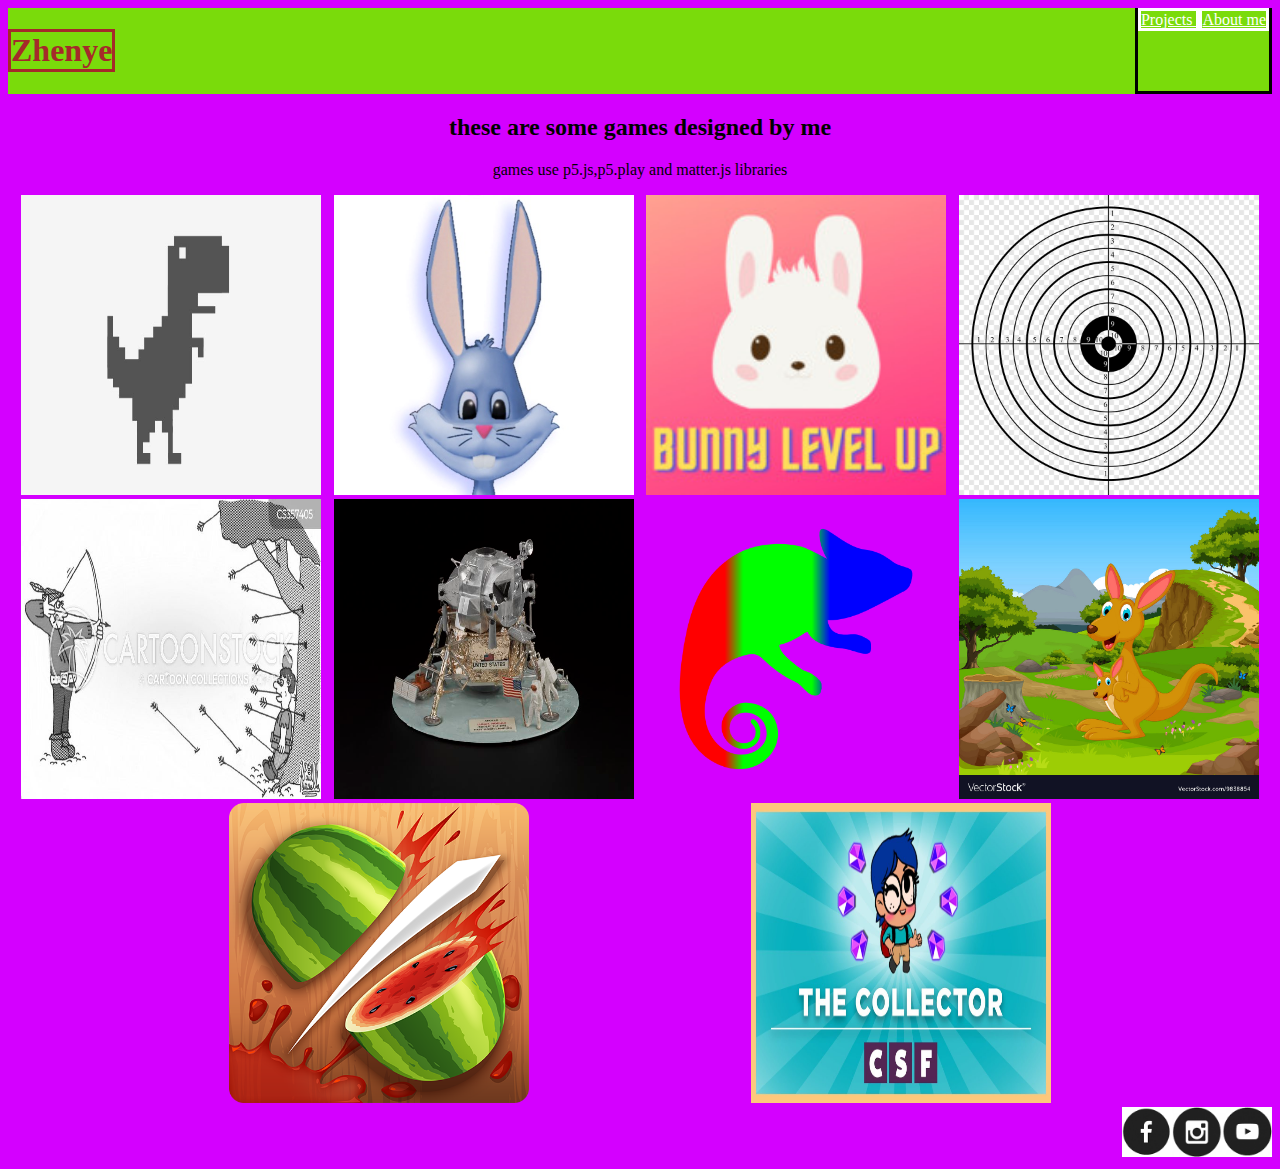
<file: index.html>
<!DOCTYPE html>
<html>
 <head>
     <title>
         my portfolio page
     </title>
     <link rel="stylesheet" type="text/css" href="style.css">
 </head>   
<body>
    <div class="header">
    
    <h1>
        Zhenye
    </h1>
    <div class="menou">
    <a href="index.html"> 
        Projects
    </a>
    <a href="aboutme.html">
        About me
    </a>
</div>
</div>
    <h2>
        these are some games designed by me
    </h2>
    <p>
        games use p5.js,p5.play and matter.js libraries
    </p>
    <div class="grid">
        <div class="item">
    <a href="https://zhenyezhao.github.io/trex/">
        <img src="chrome-trex-dinosaur.jpg"width="300" height="300" />
    </a>
    <p>
        Trex Runner Game
    </p>
</div>
    <div class="item">
    <a href="https://zhenyezhao.github.io/Feed-The-Rabbit/">
        <img src="rabbit.jpg"width="300" height="300" />
    </a>
    <p>
       feed the rabbit
    </p>
</div>
        <div class="item">
    <a href="https://zhenyezhao.github.io/Bunny-Level-Up/">
        <img src="bunny-level-up.jpg"width="300" height="300"/>
    </a>
    <p>
       Bunny-Level-Up
    </p>
</div>
        <div class="item">
    <a href="https://zhenyezhao.github.io/shooting-range/">
        <img src="shooting range.png"width="300" height="300"/>
    </a>
    <p>
        shooting-range
    </p>
</div>
        <div class="item">
    <a href="https://zhenyezhao.github.io/Epic-Archery-6/">
        <img src="epic-archery.jpg"width="300" height="300"/>
    </a>
    <p>
       Epic-Archery-6
    </p>
</div>
    <div class="item">
<a href="https://zhenyezhao.github.io/Moon-Lander/">
    <img src="moon-lander.jpg"width="300" height="300"/>
</a>
<p>
   Moon-Lander
</p>
</div>
    <div class="item">
<a href="https://zhenyezhao.github.io/color-changer/">
    <img src="color-changer.png"width="300" height="300"/>
</a>
<p>
color-changer
</p>
</div>

    <div class="item">
<a href="https://zhenyezhao.github.io/kangaroo-jungle-2/">
    <img src="kangaroo-in-the-jungle.jpg"width="300" height="300"/>
</a>
<p>
   kangaroo-jungle-2
</p>
</div>
    <div class="item">
<a href="https://zhenyezhao.github.io/fruit-ninja/">
    <img src="fruit-ninja.png"width="300" height="300"/>
</a>
<p>
fruit-ninja
</p>
</div>
    <div class="item">
<a href=" https://zhenyezhao.github.io/collecting-treasure/">
    <img src="collecting-treasure.jpg"width="300" height="300"/>
</a>
<p>
collecting-treasure
</p>
</div>
</div>   
    <div class="footer">
    <a href="#">
        <img src="fb.png" width=50 height=50>
    </a>
    <a href="#">
        <img src="insta.png" width=50 height=50>
    </a>
    <a href="#">
        <img src="youtube.png" width=50 height=50>
    </a>
</div>
</body>
</html>
</file>
<file: style.css>
h1{
    color: brown;
    margin: left 30px;
    
}
.header *{
border: solid;
}
/***{
     border: solid;
}*/
.header{
    background-color: #7adb0b;
    display: flex;
    justify-content :space-between ;
}
.footer{
  display: flex;
  justify-content: flex-end;  
}
.grid{
    display: flex;
    flex-wrap: wrap;
    justify-content: space-evenly;

}
p,h2{
    text-align:center;
}
.site-description{
    display: flex;
    flex-direction: row;
    justify-content: first baseline;
}
body
{
    background-color: #d400ff;
}
a:link{
    color:white;
}
a:visited{
    color: blue;
}
.menu{
    margin-right:30px ;
}
.menu a{
    margin: left 20px ;
}
.item{
    position: relative;
}
.item p{
    position: absolute;
    top:50%;
    left: 50%;
    transform: translate(-50%,-50%);
    opacity: 0;
}
.item:hover p{
    opacity: 1;

}
.item:hover img{
    opacity: 0.33;
}
</file>
